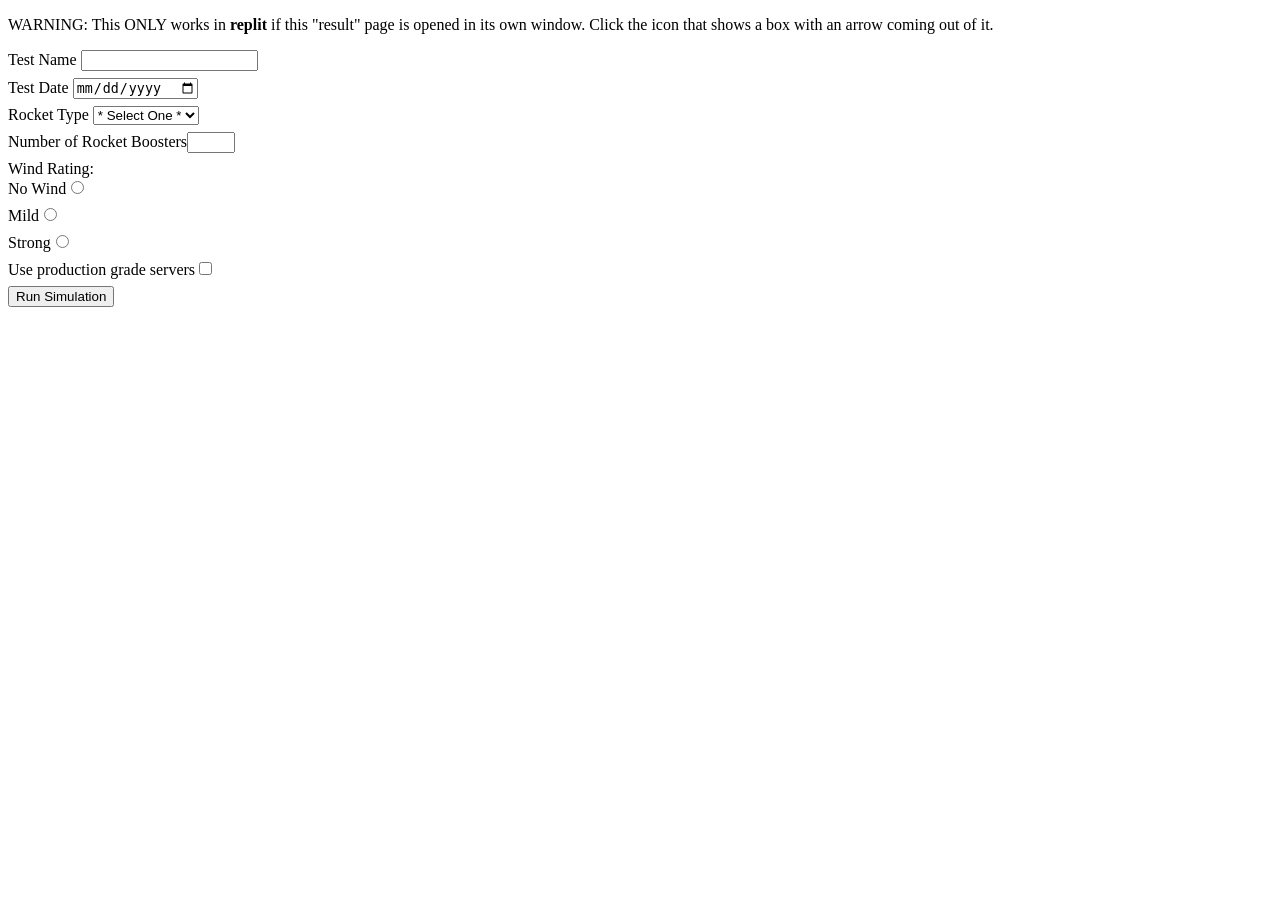
<file: user-input-with-forms/exercises/index.html>
<!DOCTYPE html>
<html>
  <head>
    <meta charset="utf-8">
    <form action="https://handlers.education.launchcode.org/request-parrot" method="POST">
    <title>Rocket Simulation</title>
    <style>
      label { display: block; margin-bottom: 7px;}
    </style>
  </head>
  <body>
    <!-- TODO: add form here -->
    

    <p>WARNING: This ONLY works in <b>replit</b> if this "result" page is opened in its own window. Click the icon that shows a box with an arrow coming out of it.
    </p>
  </body>
  <label>Test Name <input type="text" name="testName" required/></label>
  <label>Test Date <input type="date" name="testDate" required/></label>
  <label>Rocket Type
    <!-- includes empty value "Select One" option -->
    <select name="rocketType" required>
    <option value="">* Select One *</option>
    <option value="1">Brant</option>
    <option value="2">Lynx</option>
    <option value="3">Orion</option>
    <option value="4">Terrier</option>
    </select>
    </label>
  <label>Number of Rocket Boosters<input type="number" min="1" max="10" name="numRockets" required/></label>
  Wind Rating:
    <label>No Wind<input type="radio" name="windRating" value="0" required/></label>
    <label>Mild<input type="radio" name="windRating" value="10" required/></label>
    <label>Strong<input type="radio" name="windRating" value="20" required/></label>
  <label>Use production grade servers<input type="checkbox" name="prodServers" required/></label>
  <button type="submit">Run Simulation</button>
  </form>
  
</html>
</file>
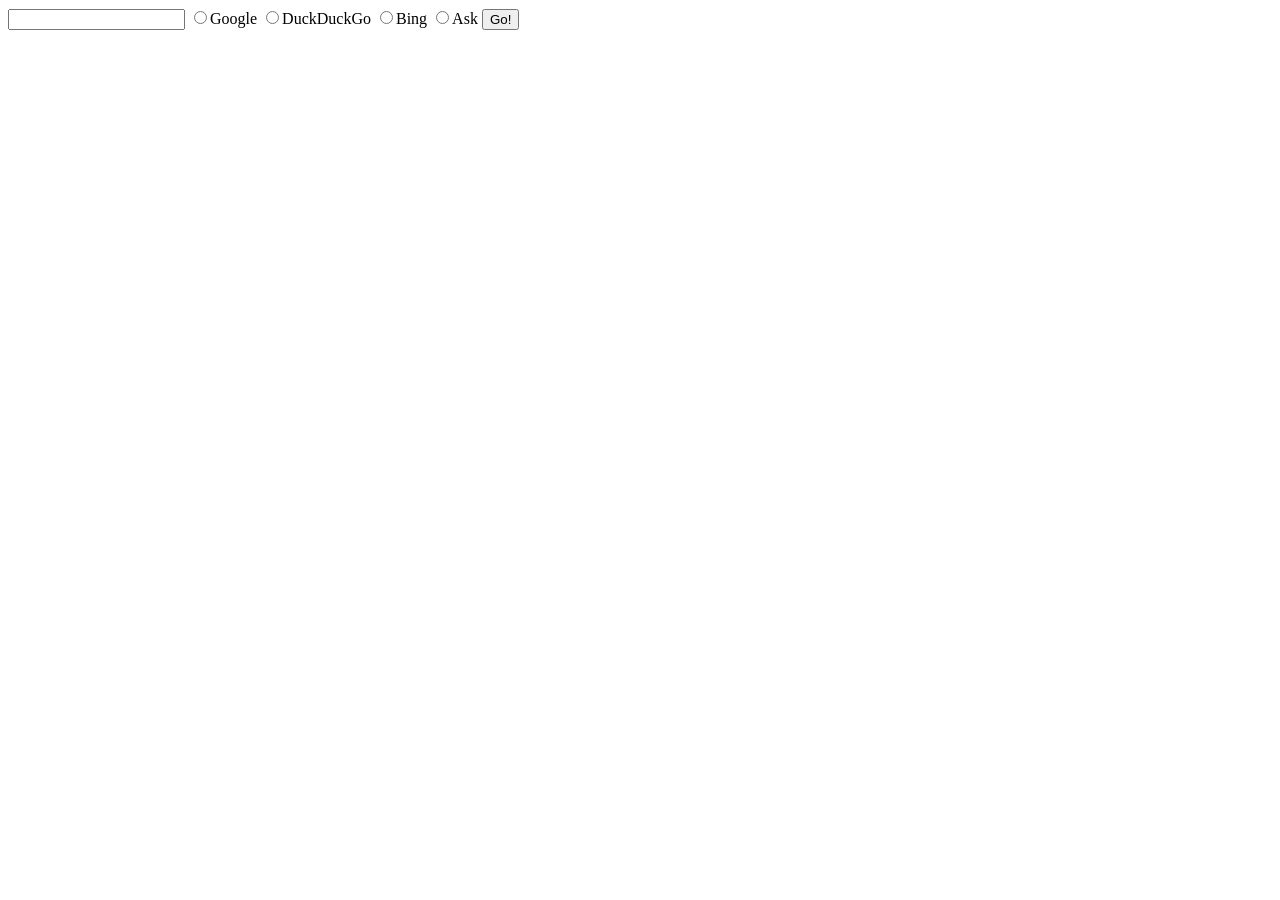
<file: user-input-with-forms/studio/index.html>
<!doctype html>

<head>
	<meta charset="utf-8">
	<form id="searchForm">
    <!-- TODO: add form elements -->
    <input type="text" name="q" required/>

<!--  Search Engine:-->
    <input type="radio" name="engine" value="google" required/><label>Google</label>
    <input type="radio" name="engine" value="duckDuckGo" required/><label>DuckDuckGo</label>
    <input type="radio" name="engine" value="bing" required/><label>Bing</label>
    <input type="radio" name="engine" value="ask" required/><label>Ask</label>
    <button type="submit" id="go">Go!</button>


	</form>
	<script>
		// TODO: create a handler
		function setSearchEngine(event)
		{
		    let actionURL;
			const form = document.getElementById('searchForm');
			const radioInput = document.querySelector('input[name="engine"]:checked').value;

			if(radioInput == 'google')
			{
				actionURL = 'https://www.google.com/';
			}
			else if(radioInput == 'duckDuckGo')
			{
				actionURL = 'https://duckduckgo.com/';
			}
			else if(radioInput == 'bing')
			{
				actionURL = 'https://bing.com/';
			}
			else
			{
				actionURL = 'https://ask.com/';
			}

			form.setAttribute('action', actionURL);
			console.log('at setSearchEngine()');
		}

    window.addEventListener("load", function(){
    let form = document.getElementById('searchForm');
    form.addEventListener("submit", function(event){
    event.preventDefault();
    setSearchEngine(event);});
    });
        // TODO: register the handler
	</script>
</head>
<body>
</body>
</file>
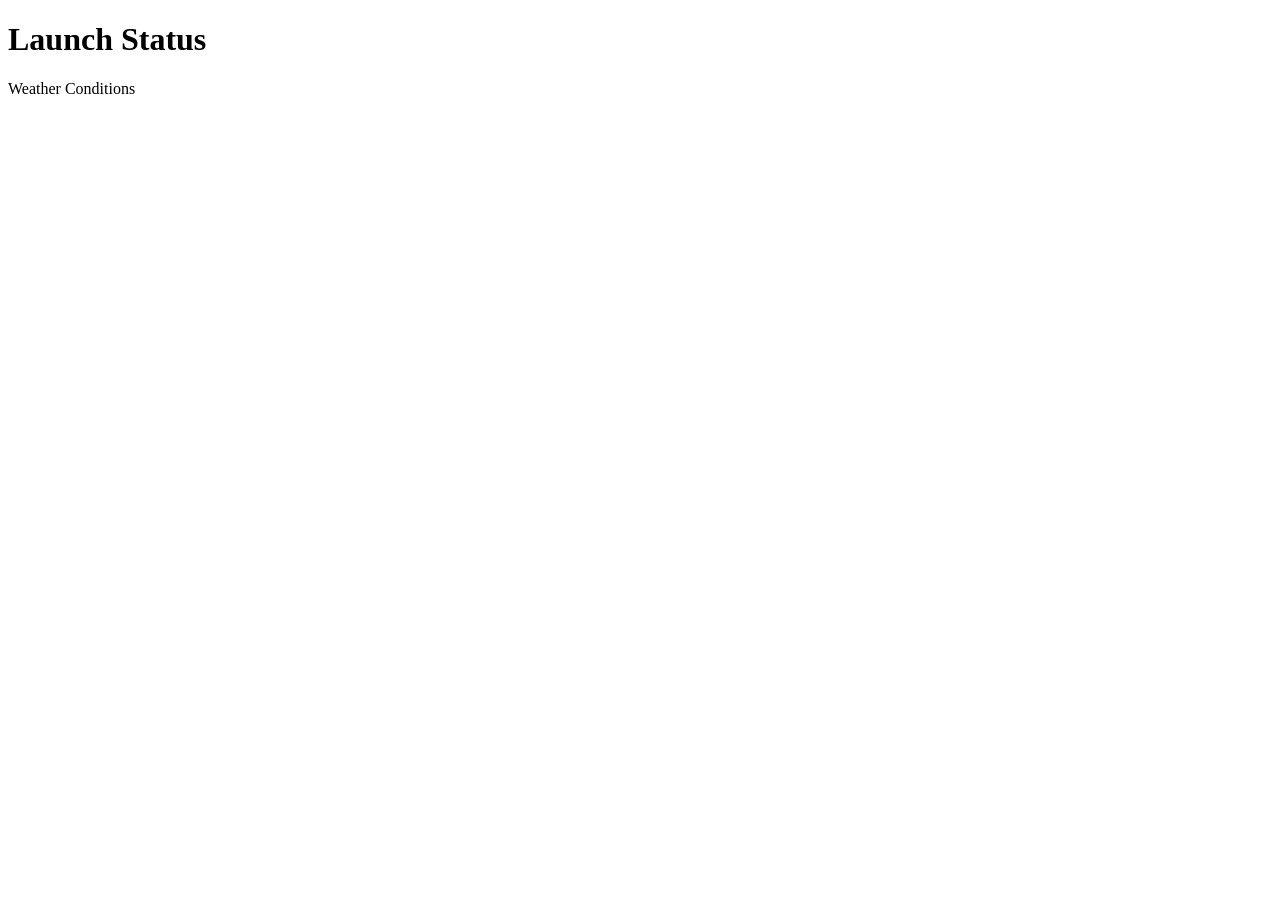
<file: fetch/chapter-examples/fetching-data/fetch-weather-part-1.html>
<!DOCTYPE html>
<html>
  <head>
    <meta charset="utf-8">
    <title>Launch Status</title>
    <script>
      window.addEventListener("load", function() {
            fetch("https://handlers.education.launchcode.org/static/weather.json").then( function(response) {
                response.json().then( function(json) {
                const div = document.getElementById("weather-conditions");
                // Add HTML that includes the JSON data
                div.innerHTML = `
                    <ul>
                        <li>Temp ${json.temp}</li>
                        <li>Wind Speed ${json.windSpeed}</li>
                        <li>Status ${json.status}</li>
                        <li>Chance of Precip ${json.chanceOfPrecipitation}</li>
                    </ul>
                `;
                });
            });
        });
    </script>
  </head>
  <body>
        <h1>Launch Status</h1>
        Weather Conditions
        <div id="weather-conditions">
          <!-- TODO: dynamically add html about weather using data from API -->
        </div>
  </body>
</html>
</file>
